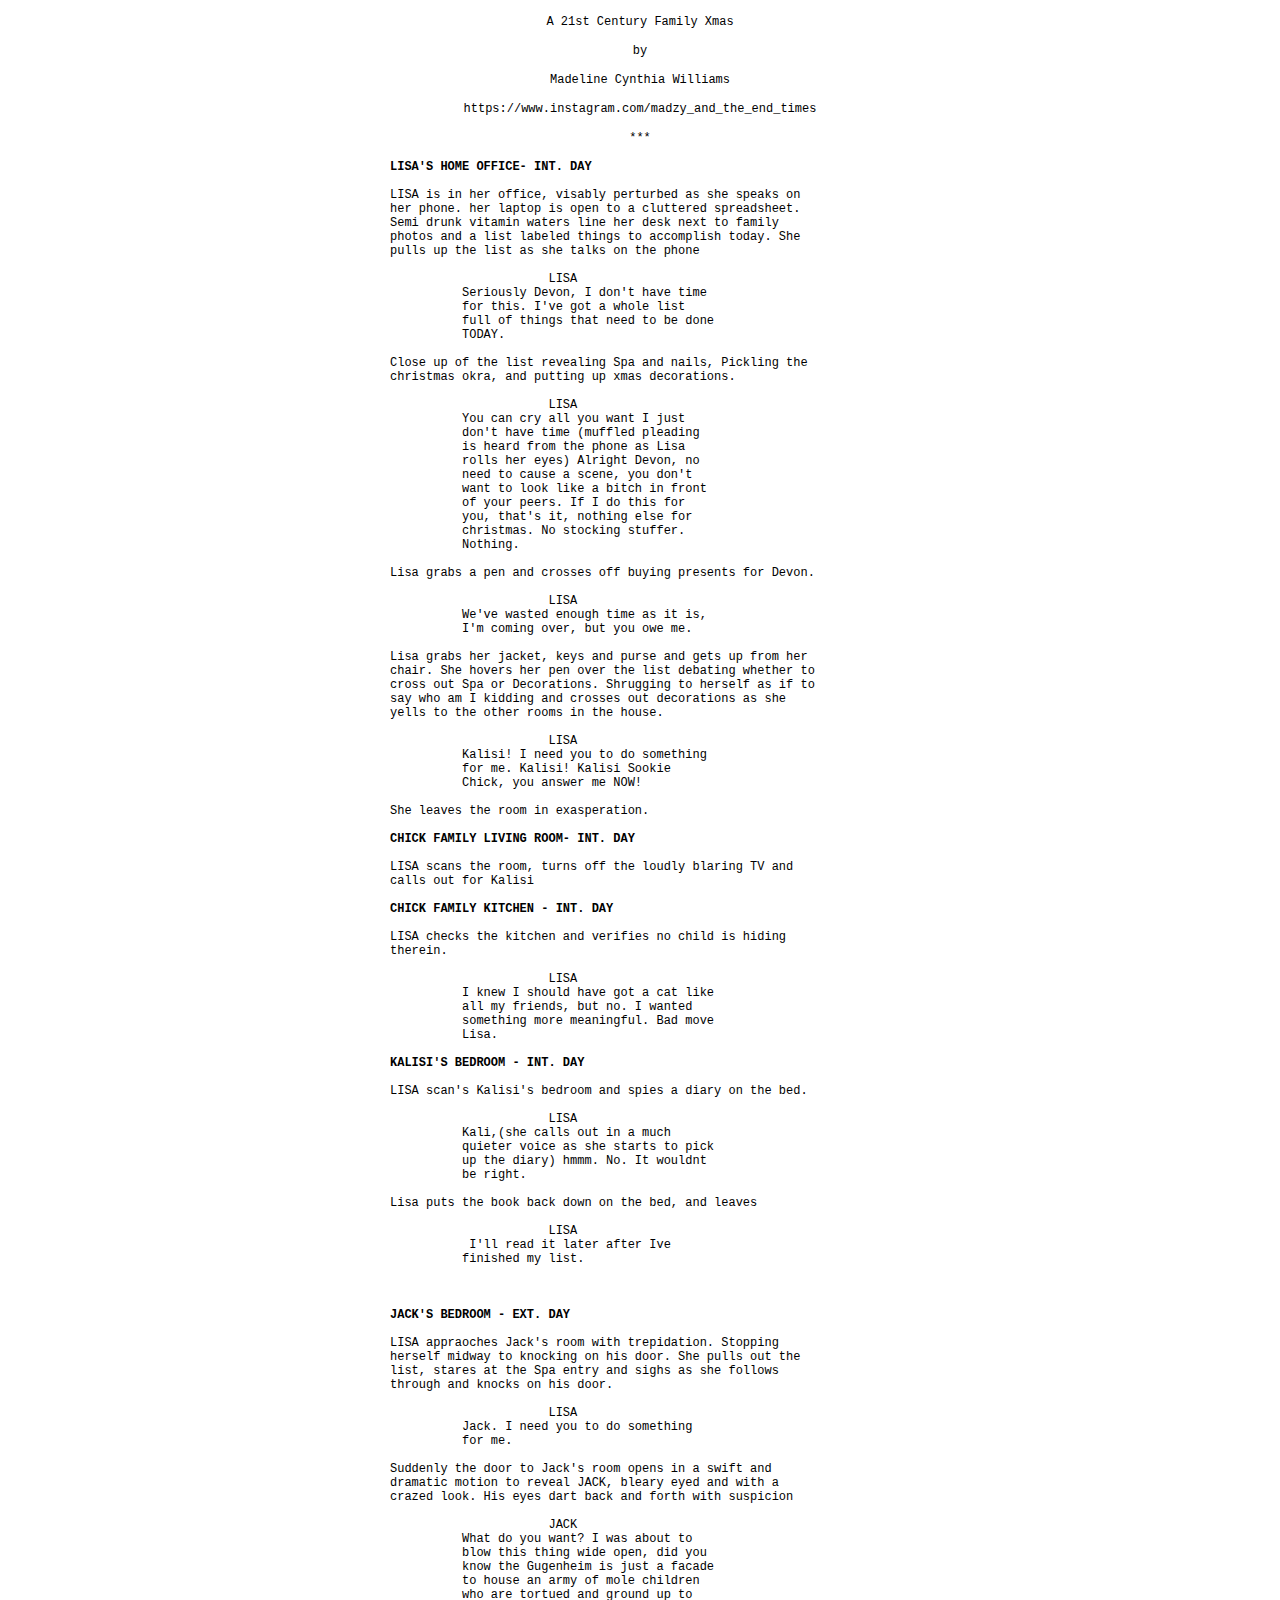
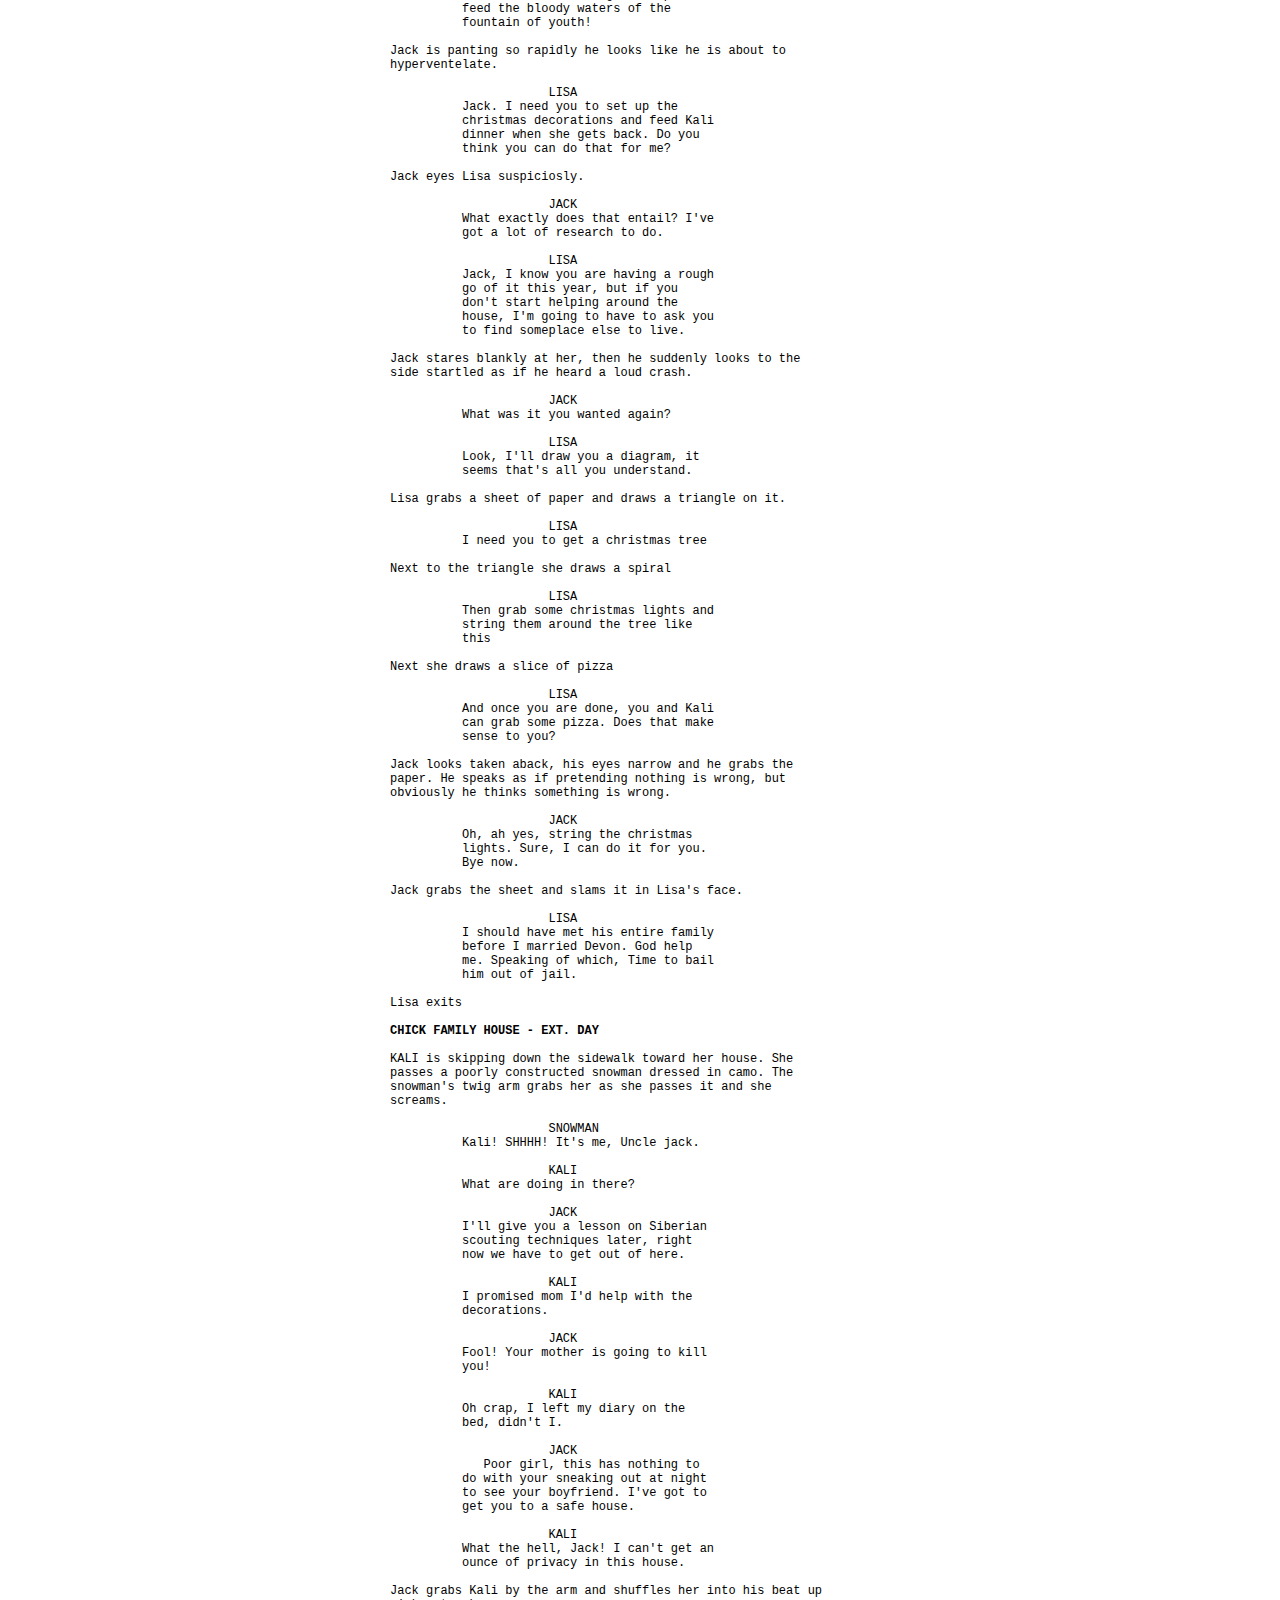
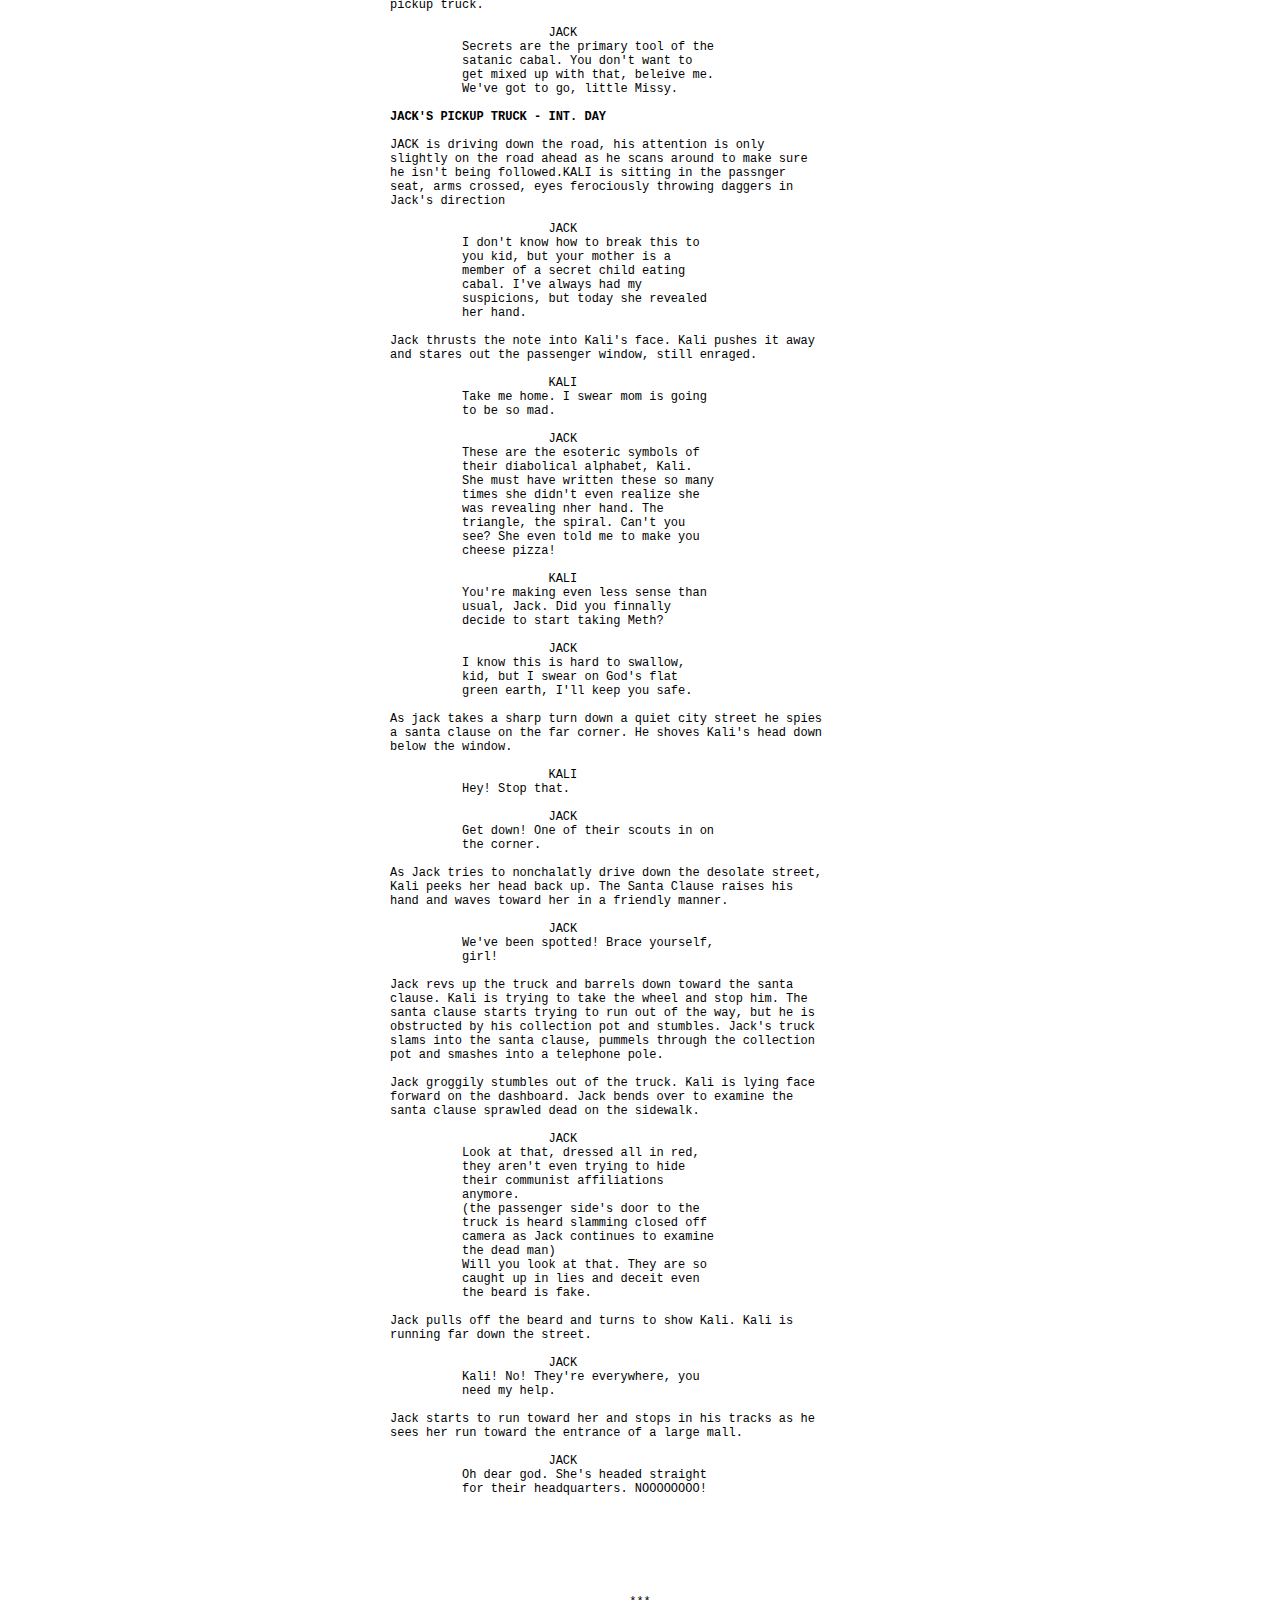
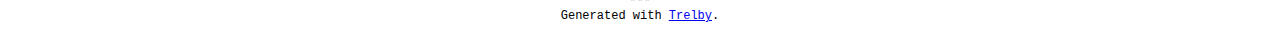
<file: web/story.htm>
<!DOCTYPE HTML PUBLIC "-//W3C//DTD HTML 4.01 Transitional//EN" "http://www.w3.org/TR/html4/loose.dtd">
<html>
<head>
<meta http-equiv="Content-Type" content="text/html; charset=utf-8">
<title>Exported Screenplay</title>
<style type="text/css">
body {background: #ffffff; color: #000000; text-align: center;}
pre, p {font: 12px/14px Courier, "Courier New", monospace !important;}
pre {text-align: left !important; letter-spacing: 0 !important; margin-top: 0px !important; margin-bottom: 0px !important;}
p {text-align: center;}
.title, .footer {margin: 15px;}
.spcenter {margin: 0 auto; width: 500px;}
.sc, .ab {font-weight: bold !important;}
.nt {color: blue; font-style: italic !important;}
</style>
</head>
<body>
<div class="spcenter">
  <p class="title">A 21st Century Family Xmas</p>
  <p class="title">by</p>
  <p class="title"></p>
  <p class="title">Madeline Cynthia Williams</p>
  <p class="title">https://www.instagram.com/madzy_and_the_end_times</p>
  <p class="title">***</p>
  <pre class="sc">LISA'S HOME OFFICE- INT. DAY</pre>
  <pre class="ac"> </pre>
  <pre class="ac">LISA is in her office, visably perturbed as she speaks on</pre>
  <pre class="ac">her phone. her laptop is open to a cluttered spreadsheet.</pre>
  <pre class="ac">Semi drunk vitamin waters line her desk next to family</pre>
  <pre class="ac">photos and a list labeled things to accomplish today. She</pre>
  <pre class="ac">pulls up the list as she talks on the phone</pre>
  <pre class="ch"> </pre>
  <pre class="ch">                      LISA</pre>
  <pre class="di">          Seriously Devon, I don't have time</pre>
  <pre class="di">          for this. I've got a whole list</pre>
  <pre class="di">          full of things that need to be done</pre>
  <pre class="di">          TODAY.</pre>
  <pre class="ac"> </pre>
  <pre class="ac">Close up of the list revealing Spa and nails, Pickling the</pre>
  <pre class="ac">christmas okra, and putting up xmas decorations.</pre>
  <pre class="ch"> </pre>
  <pre class="ch">                      LISA</pre>
  <pre class="di">          You can cry all you want I just</pre>
  <pre class="di">          don't have time (muffled pleading</pre>
  <pre class="di">          is heard from the phone as Lisa</pre>
  <pre class="di">          rolls her eyes) Alright Devon, no</pre>
  <pre class="di">          need to cause a scene, you don't</pre>
  <pre class="di">          want to look like a bitch in front</pre>
  <pre class="di">          of your peers. If I do this for</pre>
  <pre class="di">          you, that's it, nothing else for</pre>
  <pre class="di">          christmas. No stocking stuffer.</pre>
  <pre class="di">          Nothing.</pre>
  <pre class="ac"> </pre>
  <pre class="ac">Lisa grabs a pen and crosses off buying presents for Devon.</pre>
  <pre class="ch"> </pre>
  <pre class="ch">                      LISA</pre>
  <pre class="di">          We've wasted enough time as it is,</pre>
  <pre class="di">          I'm coming over, but you owe me.</pre>
  <pre class="ac"> </pre>
  <pre class="ac">Lisa grabs her jacket, keys and purse and gets up from her</pre>
  <pre class="ac">chair. She hovers her pen over the list debating whether to</pre>
  <pre class="ac">cross out Spa or Decorations. Shrugging to herself as if to</pre>
  <pre class="ac">say who am I kidding and crosses out decorations as she</pre>
  <pre class="ac">yells to the other rooms in the house.</pre>
  <pre class="ch"> </pre>
  <pre class="ch">                      LISA</pre>
  <pre class="di">          Kalisi! I need you to do something</pre>
  <pre class="di">          for me. Kalisi! Kalisi Sookie</pre>
  <pre class="di">          Chick, you answer me NOW!</pre>
  <pre class="ac"> </pre>
  <pre class="ac">She leaves the room in exasperation.</pre>
  <pre class="sc"> </pre>
  <pre class="sc">CHICK FAMILY LIVING ROOM- INT. DAY</pre>
  <pre class="ac"> </pre>
  <pre class="ac">LISA scans the room, turns off the loudly blaring TV and</pre>
  <pre class="ac">calls out for Kalisi</pre>
  <pre class="sc"> </pre>
  <pre class="sc">CHICK FAMILY KITCHEN - INT. DAY</pre>
  <pre class="ac"> </pre>
  <pre class="ac">LISA checks the kitchen and verifies no child is hiding</pre>
  <pre class="ac">therein.</pre>
  <pre class="ch"> </pre>
  <pre class="ch">                      LISA</pre>
  <pre class="di">          I knew I should have got a cat like</pre>
  <pre class="di">          all my friends, but no. I wanted</pre>
  <pre class="di">          something more meaningful. Bad move</pre>
  <pre class="di">          Lisa.</pre>
  <pre class="sc"> </pre>
  <pre class="sc">KALISI'S BEDROOM - INT. DAY</pre>
  <pre class="ac"> </pre>
  <pre class="ac">LISA scan's Kalisi's bedroom and spies a diary on the bed.</pre>
  <pre class="ch"> </pre>
  <pre class="ch">                      LISA</pre>
  <pre class="di">          Kali,(she calls out in a much</pre>
  <pre class="di">          quieter voice as she starts to pick</pre>
  <pre class="di">          up the diary) hmmm. No. It wouldnt</pre>
  <pre class="di">          be right.</pre>
  <pre class="ac"> </pre>
  <pre class="ac">Lisa puts the book back down on the bed, and leaves</pre>
  <pre class="ch"> </pre>
  <pre class="ch">                      LISA</pre>
  <pre class="di">           I'll read it later after Ive</pre>
  <pre class="di">          finished my list.  </pre>
  <pre class="ac"> </pre>
  <pre class="ac"> </pre>
  <pre class="sc"> </pre>
  <pre class="sc">JACK'S BEDROOM - EXT. DAY</pre>
  <pre class="ac"> </pre>
  <pre class="ac">LISA appraoches Jack's room with trepidation. Stopping</pre>
  <pre class="ac">herself midway to knocking on his door. She pulls out the</pre>
  <pre class="ac">list, stares at the Spa entry and sighs as she follows</pre>
  <pre class="ac">through and knocks on his door.</pre>
  <pre class="ch"> </pre>
  <pre class="ch">                      LISA</pre>
  <pre class="di">          Jack. I need you to do something</pre>
  <pre class="di">          for me.</pre>
  <pre class="ac"> </pre>
  <pre class="ac">Suddenly the door to Jack's room opens in a swift and</pre>
  <pre class="ac">dramatic motion to reveal JACK, bleary eyed and with a</pre>
  <pre class="ac">crazed look. His eyes dart back and forth with suspicion</pre>
  <pre class="ch"> </pre>
  <pre class="ch">                      JACK</pre>
  <pre class="di">          What do you want? I was about to</pre>
  <pre class="di">          blow this thing wide open, did you</pre>
  <pre class="di">          know the Gugenheim is just a facade</pre>
  <pre class="di">          to house an army of mole children</pre>
  <pre class="di">          who are tortued and ground up to</pre>
  <pre class="di">          feed the bloody waters of the</pre>
  <pre class="di">          fountain of youth!</pre>
  <pre class="ac"> </pre>
  <pre class="ac">Jack is panting so rapidly he looks like he is about to</pre>
  <pre class="ac">hyperventelate.</pre>
  <pre class="ch"> </pre>
  <pre class="ch">                      LISA</pre>
  <pre class="di">          Jack. I need you to set up the</pre>
  <pre class="di">          christmas decorations and feed Kali</pre>
  <pre class="di">          dinner when she gets back. Do you</pre>
  <pre class="di">          think you can do that for me?</pre>
  <pre class="ac"> </pre>
  <pre class="ac">Jack eyes Lisa suspiciosly.</pre>
  <pre class="ch"> </pre>
  <pre class="ch">                      JACK</pre>
  <pre class="di">          What exactly does that entail? I've</pre>
  <pre class="di">          got a lot of research to do.</pre>
  <pre class="ch"> </pre>
  <pre class="ch">                      LISA</pre>
  <pre class="di">          Jack, I know you are having a rough</pre>
  <pre class="di">          go of it this year, but if you</pre>
  <pre class="di">          don't start helping around the</pre>
  <pre class="di">          house, I'm going to have to ask you</pre>
  <pre class="di">          to find someplace else to live.</pre>
  <pre class="ac"> </pre>
  <pre class="ac">Jack stares blankly at her, then he suddenly looks to the</pre>
  <pre class="ac">side startled as if he heard a loud crash.</pre>
  <pre class="ch"> </pre>
  <pre class="ch">                      JACK</pre>
  <pre class="di">          What was it you wanted again?</pre>
  <pre class="ch"> </pre>
  <pre class="ch">                      LISA</pre>
  <pre class="di">          Look, I'll draw you a diagram, it</pre>
  <pre class="di">          seems that's all you understand.</pre>
  <pre class="ac"> </pre>
  <pre class="ac">Lisa grabs a sheet of paper and draws a triangle on it.</pre>
  <pre class="ch"> </pre>
  <pre class="ch">                      LISA</pre>
  <pre class="di">          I need you to get a christmas tree</pre>
  <pre class="ac"> </pre>
  <pre class="ac">Next to the triangle she draws a spiral</pre>
  <pre class="ch"> </pre>
  <pre class="ch">                      LISA</pre>
  <pre class="di">          Then grab some christmas lights and</pre>
  <pre class="di">          string them around the tree like</pre>
  <pre class="di">          this</pre>
  <pre class="ac"> </pre>
  <pre class="ac">Next she draws a slice of pizza</pre>
  <pre class="ch"> </pre>
  <pre class="ch">                      LISA</pre>
  <pre class="di">          And once you are done, you and Kali</pre>
  <pre class="di">          can grab some pizza. Does that make</pre>
  <pre class="di">          sense to you?</pre>
  <pre class="ac"> </pre>
  <pre class="ac">Jack looks taken aback, his eyes narrow and he grabs the</pre>
  <pre class="ac">paper. He speaks as if pretending nothing is wrong, but</pre>
  <pre class="ac">obviously he thinks something is wrong.</pre>
  <pre class="ch"> </pre>
  <pre class="ch">                      JACK</pre>
  <pre class="di">          Oh, ah yes, string the christmas</pre>
  <pre class="di">          lights. Sure, I can do it for you.</pre>
  <pre class="di">          Bye now.</pre>
  <pre class="ac"> </pre>
  <pre class="ac">Jack grabs the sheet and slams it in Lisa's face.</pre>
  <pre class="ch"> </pre>
  <pre class="ch">                      LISA</pre>
  <pre class="di">          I should have met his entire family</pre>
  <pre class="di">          before I married Devon. God help</pre>
  <pre class="di">          me. Speaking of which, Time to bail</pre>
  <pre class="di">          him out of jail.</pre>
  <pre class="ac"> </pre>
  <pre class="ac">Lisa exits</pre>
  <pre class="sc"> </pre>
  <pre class="sc">CHICK FAMILY HOUSE - EXT. DAY</pre>
  <pre class="ac"> </pre>
  <pre class="ac">KALI is skipping down the sidewalk toward her house. She</pre>
  <pre class="ac">passes a poorly constructed snowman dressed in camo. The</pre>
  <pre class="ac">snowman's twig arm grabs her as she passes it and she</pre>
  <pre class="ac">screams.</pre>
  <pre class="ch"> </pre>
  <pre class="ch">                      SNOWMAN</pre>
  <pre class="di">          Kali! SHHHH! It's me, Uncle jack.</pre>
  <pre class="ch"> </pre>
  <pre class="ch">                      KALI</pre>
  <pre class="di">          What are doing in there?</pre>
  <pre class="ch"> </pre>
  <pre class="ch">                      JACK</pre>
  <pre class="di">          I'll give you a lesson on Siberian</pre>
  <pre class="di">          scouting techniques later, right</pre>
  <pre class="di">          now we have to get out of here.</pre>
  <pre class="ch"> </pre>
  <pre class="ch">                      KALI</pre>
  <pre class="di">          I promised mom I'd help with the</pre>
  <pre class="di">          decorations.</pre>
  <pre class="ch"> </pre>
  <pre class="ch">                      JACK</pre>
  <pre class="di">          Fool! Your mother is going to kill</pre>
  <pre class="di">          you!</pre>
  <pre class="ch"> </pre>
  <pre class="ch">                      KALI</pre>
  <pre class="di">          Oh crap, I left my diary on the</pre>
  <pre class="di">          bed, didn't I.</pre>
  <pre class="ch"> </pre>
  <pre class="ch">                      JACK</pre>
  <pre class="di">             Poor girl, this has nothing to</pre>
  <pre class="di">          do with your sneaking out at night</pre>
  <pre class="di">          to see your boyfriend. I've got to</pre>
  <pre class="di">          get you to a safe house.</pre>
  <pre class="ch"> </pre>
  <pre class="ch">                      KALI</pre>
  <pre class="di">          What the hell, Jack! I can't get an</pre>
  <pre class="di">          ounce of privacy in this house.</pre>
  <pre class="ac"> </pre>
  <pre class="ac">Jack grabs Kali by the arm and shuffles her into his beat up</pre>
  <pre class="ac">pickup truck.</pre>
  <pre class="ch"> </pre>
  <pre class="ch">                      JACK</pre>
  <pre class="di">          Secrets are the primary tool of the</pre>
  <pre class="di">          satanic cabal. You don't want to</pre>
  <pre class="di">          get mixed up with that, beleive me.</pre>
  <pre class="di">          We've got to go, little Missy.</pre>
  <pre class="sc"> </pre>
  <pre class="sc">JACK'S PICKUP TRUCK - INT. DAY</pre>
  <pre class="ac"> </pre>
  <pre class="ac">JACK is driving down the road, his attention is only</pre>
  <pre class="ac">slightly on the road ahead as he scans around to make sure</pre>
  <pre class="ac">he isn't being followed.KALI is sitting in the passnger</pre>
  <pre class="ac">seat, arms crossed, eyes ferociously throwing daggers in</pre>
  <pre class="ac">Jack's direction</pre>
  <pre class="ch"> </pre>
  <pre class="ch">                      JACK</pre>
  <pre class="di">          I don't know how to break this to</pre>
  <pre class="di">          you kid, but your mother is a</pre>
  <pre class="di">          member of a secret child eating</pre>
  <pre class="di">          cabal. I've always had my</pre>
  <pre class="di">          suspicions, but today she revealed</pre>
  <pre class="di">          her hand.</pre>
  <pre class="ac"> </pre>
  <pre class="ac">Jack thrusts the note into Kali's face. Kali pushes it away</pre>
  <pre class="ac">and stares out the passenger window, still enraged.</pre>
  <pre class="ch"> </pre>
  <pre class="ch">                      KALI</pre>
  <pre class="di">          Take me home. I swear mom is going</pre>
  <pre class="di">          to be so mad.</pre>
  <pre class="ch"> </pre>
  <pre class="ch">                      JACK</pre>
  <pre class="di">          These are the esoteric symbols of</pre>
  <pre class="di">          their diabolical alphabet, Kali.</pre>
  <pre class="di">          She must have written these so many</pre>
  <pre class="di">          times she didn't even realize she</pre>
  <pre class="di">          was revealing nher hand. The</pre>
  <pre class="di">          triangle, the spiral. Can't you</pre>
  <pre class="di">          see? She even told me to make you</pre>
  <pre class="di">          cheese pizza!</pre>
  <pre class="ch"> </pre>
  <pre class="ch">                      KALI</pre>
  <pre class="di">          You're making even less sense than</pre>
  <pre class="di">          usual, Jack. Did you finnally</pre>
  <pre class="di">          decide to start taking Meth?</pre>
  <pre class="ch"> </pre>
  <pre class="ch">                      JACK</pre>
  <pre class="di">          I know this is hard to swallow,</pre>
  <pre class="di">          kid, but I swear on God's flat</pre>
  <pre class="di">          green earth, I'll keep you safe.</pre>
  <pre class="ac"> </pre>
  <pre class="ac">As jack takes a sharp turn down a quiet city street he spies</pre>
  <pre class="ac">a santa clause on the far corner. He shoves Kali's head down</pre>
  <pre class="ac">below the window.</pre>
  <pre class="ch"> </pre>
  <pre class="ch">                      KALI</pre>
  <pre class="di">          Hey! Stop that.</pre>
  <pre class="ch"> </pre>
  <pre class="ch">                      JACK</pre>
  <pre class="di">          Get down! One of their scouts in on</pre>
  <pre class="di">          the corner.</pre>
  <pre class="ac"> </pre>
  <pre class="ac">As Jack tries to nonchalatly drive down the desolate street,</pre>
  <pre class="ac">Kali peeks her head back up. The Santa Clause raises his</pre>
  <pre class="ac">hand and waves toward her in a friendly manner.</pre>
  <pre class="ch"> </pre>
  <pre class="ch">                      JACK</pre>
  <pre class="di">          We've been spotted! Brace yourself,</pre>
  <pre class="di">          girl!</pre>
  <pre class="ac"> </pre>
  <pre class="ac">Jack revs up the truck and barrels down toward the santa</pre>
  <pre class="ac">clause. Kali is trying to take the wheel and stop him. The</pre>
  <pre class="ac">santa clause starts trying to run out of the way, but he is</pre>
  <pre class="ac">obstructed by his collection pot and stumbles. Jack's truck</pre>
  <pre class="ac">slams into the santa clause, pummels through the collection</pre>
  <pre class="ac">pot and smashes into a telephone pole.</pre>
  <pre class="ac"> </pre>
  <pre class="ac">Jack groggily stumbles out of the truck. Kali is lying face</pre>
  <pre class="ac">forward on the dashboard. Jack bends over to examine the</pre>
  <pre class="ac">santa clause sprawled dead on the sidewalk. </pre>
  <pre class="ch"> </pre>
  <pre class="ch">                      JACK</pre>
  <pre class="di">          Look at that, dressed all in red,</pre>
  <pre class="di">          they aren't even trying to hide</pre>
  <pre class="di">          their communist affiliations</pre>
  <pre class="di">          anymore.</pre>
  <pre class="di">          (the passenger side's door to the</pre>
  <pre class="di">          truck is heard slamming closed off</pre>
  <pre class="di">          camera as Jack continues to examine</pre>
  <pre class="di">          the dead man)</pre>
  <pre class="di">          Will you look at that. They are so</pre>
  <pre class="di">          caught up in lies and deceit even</pre>
  <pre class="di">          the beard is fake.</pre>
  <pre class="ac"> </pre>
  <pre class="ac">Jack pulls off the beard and turns to show Kali. Kali is</pre>
  <pre class="ac">running far down the street.</pre>
  <pre class="ch"> </pre>
  <pre class="ch">                      JACK</pre>
  <pre class="di">          Kali! No! They're everywhere, you</pre>
  <pre class="di">          need my help.</pre>
  <pre class="ac"> </pre>
  <pre class="ac">Jack starts to run toward her and stops in his tracks as he</pre>
  <pre class="ac">sees her run toward the entrance of a large mall.</pre>
  <pre class="ch"> </pre>
  <pre class="ch">                      JACK</pre>
  <pre class="di">          Oh dear god. She's headed straight</pre>
  <pre class="di">          for their headquarters. NOOOOOOOO!</pre>
  <pre class="ch"> </pre>
  <pre class="ch">                       </pre>
  <pre class="ch"> </pre>
  <pre class="ch">                      </pre>
  <pre class="ac"> </pre>
  <pre class="ac"> </pre>
</div>
<p class = "footer">***<br>
Generated with <a href="http://www.trelby.org">Trelby</a>.</p>
</body>
</html>
</file>
